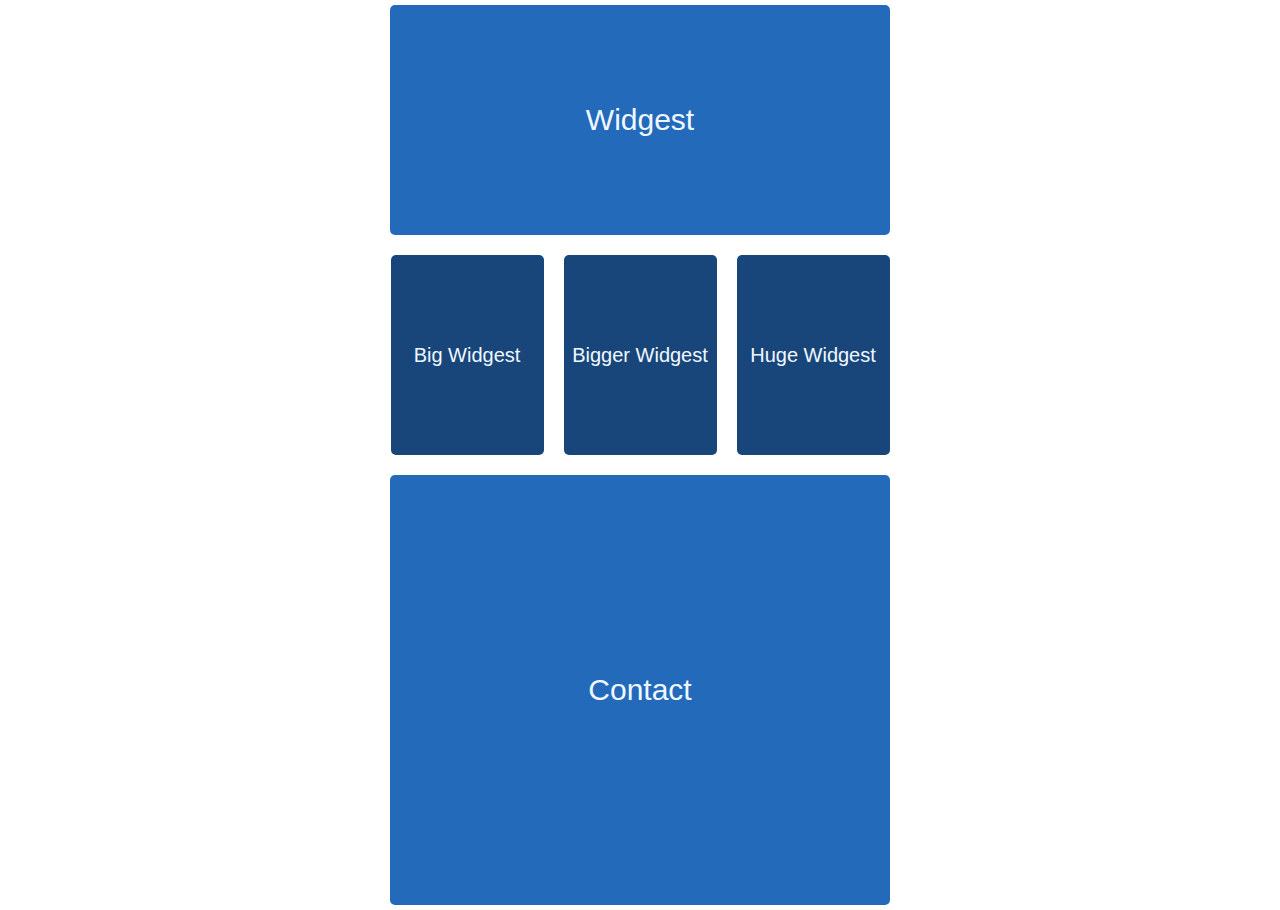
<file: lesson2/index.html>
<!DOCTYPE html>
<html lang="en">
<head>
    <meta charset="UTF-8">
    <title>Title</title>
    <link rel="stylesheet" href="normalize.css">
    <link rel="stylesheet" href="main.css">
</head>
<body>

<div class="main">
    <div class="qwe">
        Widgest
    </div>
    <div class="three-blocks">
        <div class="asd">
            Big Widgest
        </div>
        <div class="asd">
            Bigger Widgest
        </div>
        <div class="asd">
            Huge Widgest
        </div>
    </div>

    <div class="zxc">
        Contact
    </div>
</div>

</body>
</html>
</file>
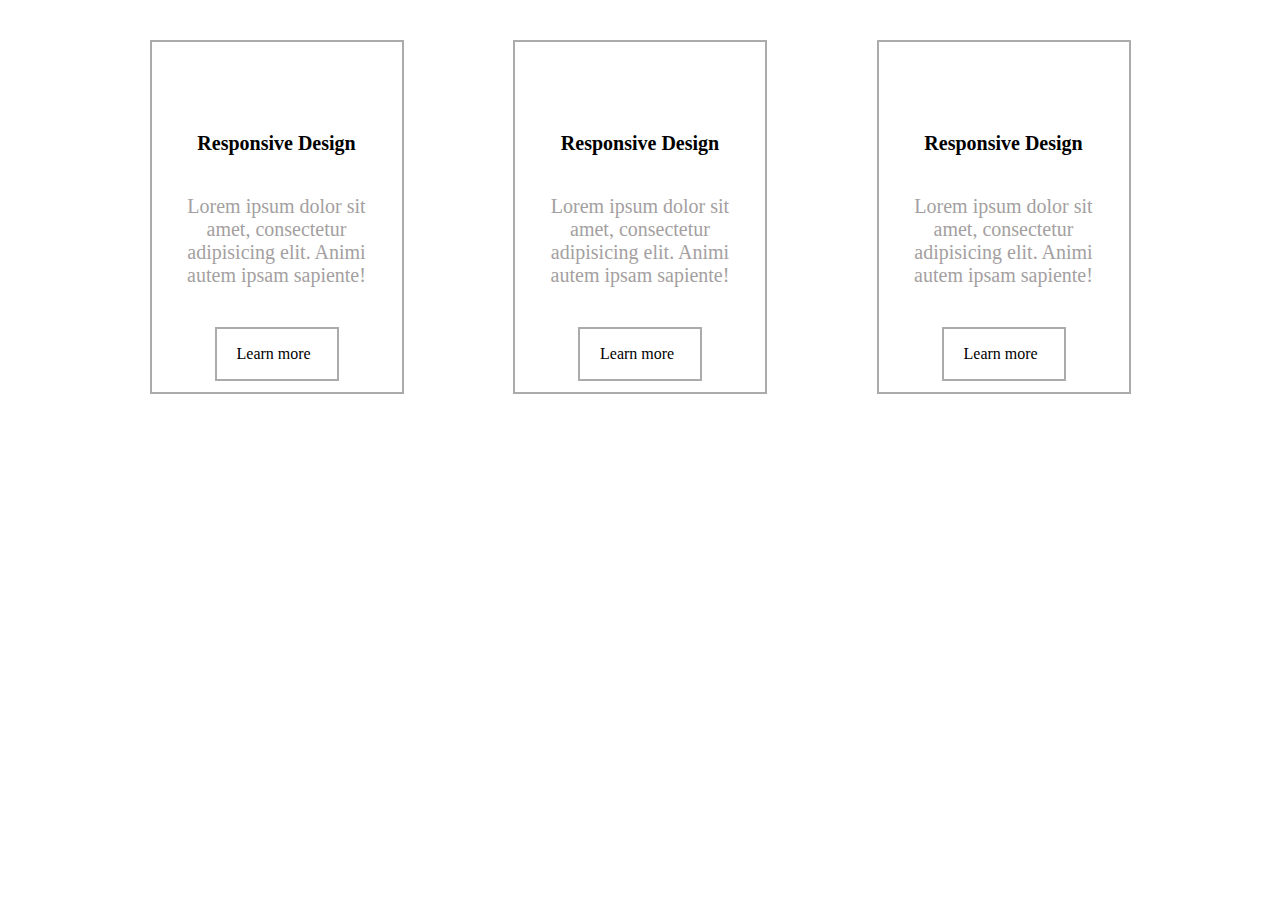
<file: lesson2/card2/index.html>
<!DOCTYPE html>
<html lang="en">
<head>
    <meta charset="UTF-8">
    <title>Title</title>
    <link rel="stylesheet" href="normalize.css">
    <link rel="stylesheet" href="style.css">
</head>
<body>

<div class="style">
    <div class="card">
        <div class="head">
            <b>Responsive Design</b>
        </div>
        <p class="text">Lorem ipsum dolor sit amet, consectetur adipisicing elit. Animi autem ipsam sapiente!</p>
        <div class="button">
            <p>Learn more</p>
        </div>
    </div>
    <div class="card">
        <div class="head">
            <b>Responsive Design</b>
        </div>
        <p class="text">Lorem ipsum dolor sit amet, consectetur adipisicing elit. Animi autem ipsam sapiente!</p>
        <div class="button">
            <p>Learn more</p>
        </div>
    </div>
    <div class="card">
        <div class="head">
            <b>Responsive Design</b>
        </div>
        <p class="text">Lorem ipsum dolor sit amet, consectetur adipisicing elit. Animi autem ipsam sapiente!</p>
        <div class="button">
            <p>Learn more</p>
<!--            <не вдається перетягнути кнопку "Learn more" з границею в центр. Якщо прибрати зі стилю значення ширини, -->
<!--            тоді кнопка в центрі, але границя велика, не знаю як зменшити тоді саму границю.>-->
        </div>
    </div>
</div>

</body>
</html>
</file>
<file: lesson2/main.css>
.main{
    display: flex;
    justify-content: center;
    flex-direction: column;
    align-items: center;
    column-gap: 10px;
}
.qwe{
    display: flex;
    background: #246abb;
    width: 500px;
    height: 230px;
    font-size: 30px;
    font-family: "Arial", sans-serif;
    margin: 5px;
    justify-content: center;
    align-items: center;
    color: aliceblue;
    border-radius: 5px;


}
.three-blocks{
    display: flex;
    justify-content: space-evenly;
    margin: 5px;
}
.asd{
    display: flex;
    background: #18467b;
    width: 153px;
    height: 200px;
    font-size: 20px;
    font-family: "Arial", sans-serif;
    margin: 10px;
    justify-content: center;
    align-items: center;
    color: aliceblue;
    border-radius: 5px;

}
.zxc{
    display: flex;
    background: #246abb;
    width: 500px;
    height: 430px;
    font-size: 30px;
    font-family: "Arial", sans-serif;
    margin: 5px;
    justify-content: center;
    align-items: center;
    color: aliceblue;
    border-radius: 5px;
}
</file>
<file: lesson2/card2/style.css>
.style{
    display: flex;
    justify-content: space-evenly;
    margin: 40px;
    align-items: center;
}

.card{
    width: 250px;
    height: 350px;
    /*background: #ce9595;*/
    border: 2px solid #ababab;
    display: flex;
    flex-direction: column;
    align-items: center;
}

.head{
    display: flex;
    justify-content: center;
    font-size: 20px;
    padding: 90px 0 0 0;
    align-items: center;
    /*background: #aeb644;*/
    box-sizing: border-box;
}

.text{
    color: #a49fa1;
    box-sizing: border-box;
    padding: 20px;
    text-align: center;
    font-size: 20px;
}

.button{
    border: 2px solid #ababab;
    width: 100px;
    display: flex;
    justify-contentfy-content: center;
    padding: 0 0 0 20px;
}
</file>
